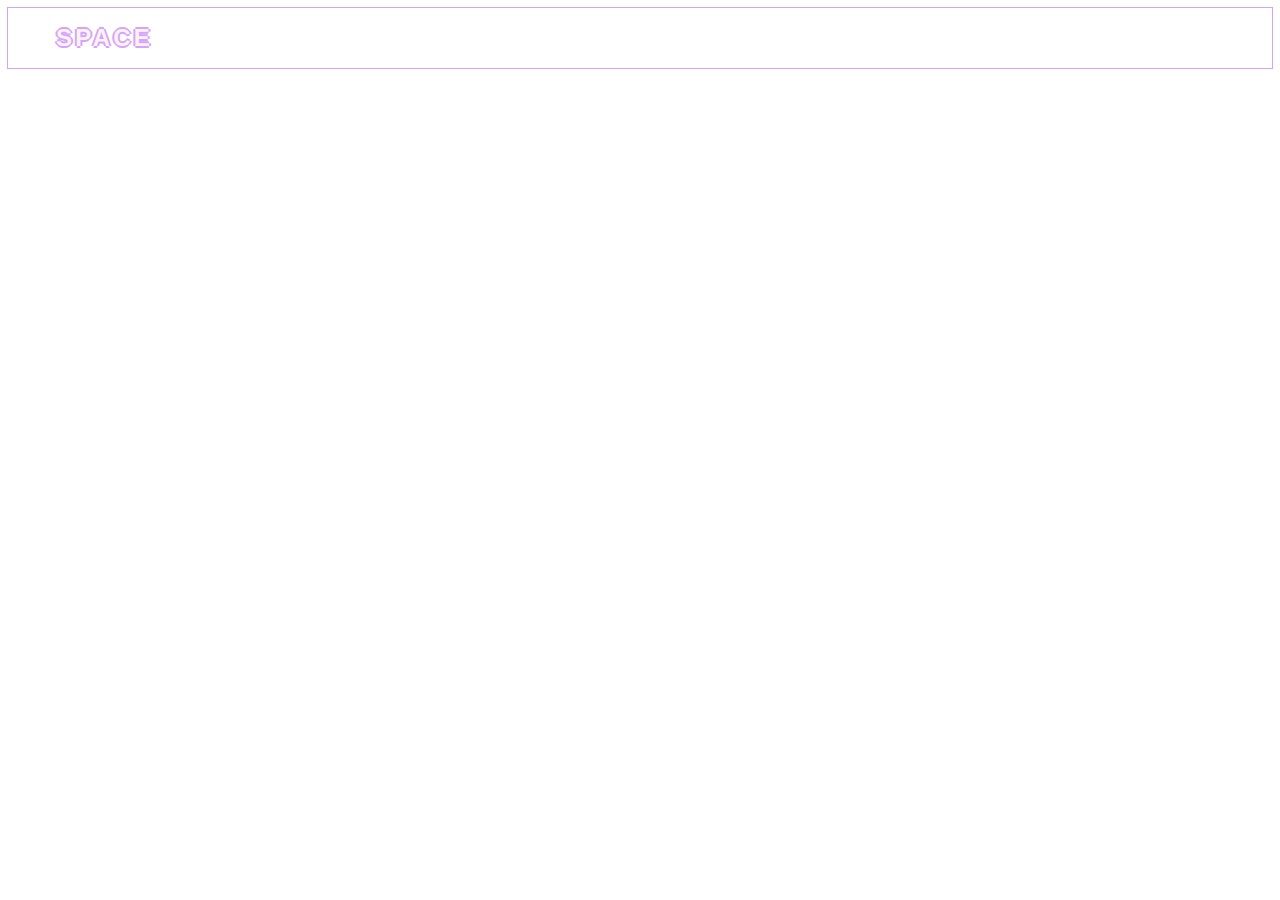
<file: test.html>
<!DOCTYPE html>
<html lang="en">
<head>
    <meta charset="UTF-8">
    <meta name="viewport" content="width=device-width, initial-scale=1.0">
    <link rel="stylesheet" href="test.css">
    <title>Document</title>
</head>
<body>
    <div class="box">
        <button class="button">SPACE</button>
        <div class="space">
          <span style="--i: 31" class="star"></span>
          <span style="--i: 12" class="star"></span>
          <span style="--i: 57" class="star"></span>
          <span style="--i: 93" class="star"></span>
          <span style="--i: 23" class="star"></span>
          <span style="--i: 70" class="star"></span>
          <span style="--i: 6" class="star"></span>
        </div>
      </div>
</body>
</html>
</file>
<file: test.css>
.box {
    --clr-shadow__border: #d9a1ff;
    --clr-text: #F6F4EB;
    --clr-space: #120e1e;
    --clr-space-gr: #271950;
    --clr-star: #E9F8F9;
    --size: 3rem;
    position: relative;
    outline: 1px solid var(--clr-shadow__border);
  }
  
  .button {
    font-weight: 600;
    font-size: 1.5rem;
    letter-spacing: 0.2rem;
    background: transparent;
    padding: calc(var(--size) / 3) var(--size);
    border: none;
    cursor: pointer;
    color: var(--clr-text);
    text-shadow: 2px 0px var(--clr-shadow__border), 0px 2px var(--clr-shadow__border),
    -2px 0px var(--clr-shadow__border), 0px -2px var(--clr-shadow__border);
  }
  
  .space {
    width: 100%;
    height: 100%;
    bottom: 0%;
    gap: 1.5rem;
    transition: 0.5s ease-in-out;
    z-index: -1;
    opacity: 0;
    overflow: hidden;
    position: absolute;
    display: flex;
    background: linear-gradient( 160deg, var(--clr-space), var(--clr-space-gr));
  }
  
  .box:hover .space {
    opacity: 1;
  }
  
  .star {
    height: 4rem;
    width: 0.3rem;
    transition: 0.5s;
    border-radius: 50px;
    clip-path: polygon(50% 0%, 100% 100%, 0% 100%);
    position: relative;
    background-color: var(--clr-star);
    animation: space-animation calc(0.1s * var(--i)) linear infinite;
  }
  
  @keyframes space-animation {
    0% {
      transform: rotate(-30deg) translateY(calc(-52% * var(--i)));
    }
  
    100% {
      transform: rotate(-30deg) translateY(calc(52% * var(--i)));
    }
  }
</file>
